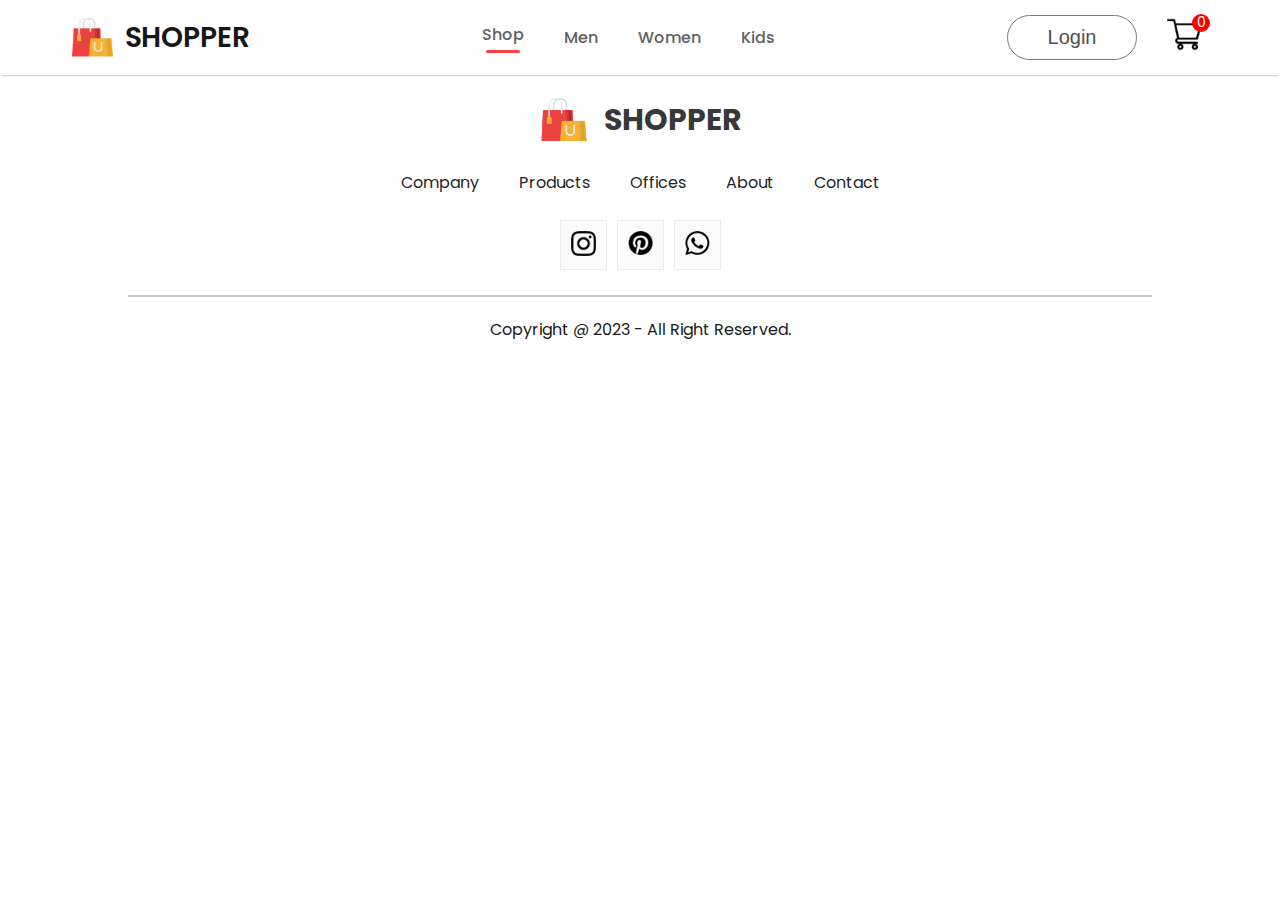
<file: index.html>
<!doctype html><html lang="en"><head><meta charset="utf-8"/><link rel="icon" href="/favicon.ico"/><meta name="viewport" content="width=device-width,initial-scale=1"/><meta name="theme-color" content="#000000"/><link rel="manifest" href="/manifest.json"/><link rel="preconnect" href="https://fonts.googleapis.com"><link rel="preconnect" href="https://fonts.gstatic.com" crossorigin><link href="https://fonts.googleapis.com/css2?family=Poppins&display=swap" rel="stylesheet"><title>Shopper</title><script defer="defer" src="/static/js/main.cad30b70.js"></script><link href="/static/css/main.8185fb9d.css" rel="stylesheet"></head><body><noscript>You need to enable JavaScript to run this app.</noscript><div id="root"></div></body></html>
</file>
<file: static/css/main.8185fb9d.css>
*{padding:0}*,body{margin:0}body{-webkit-font-smoothing:antialiased;-moz-osx-font-smoothing:grayscale;font-family:poppins}a{color:inherit;text-decoration:none}code{font-family:source-code-pro,Menlo,Monaco,Consolas,Courier New,monospace}.nav{box-shadow:0 1px 3px -2px #000;justify-content:space-between;padding:15px 70px}.nav,.nav-logo{align-items:center;display:flex}.nav-logo{gap:10px}.nav-logo img{width:45px}.nav-logo p{color:#171717;font-size:28px;font-weight:600}.nav-menu{color:#626262;font-size:16px;font-weight:500;gap:40px;list-style:none}.nav-menu,.nav-menu li{align-items:center;display:flex}.nav-menu li{cursor:pointer;flex-direction:column;gap:3px;justify-content:center}.nav-menu hr{background:#ff4141;border:none;border-radius:10px;height:3px;width:80%}.nav-login-cart{align-items:center;display:flex;gap:30px}.nav-login-cart button{background:#fff;border:1px solid #7a7a7a;border-radius:75px;color:#515151;cursor:pointer;font-size:20px;font-weight:500;height:45px;outline:none;width:130px}.nav-login-cart button:active{background:#f3f3f3}.nav-login-cart img{width:35px}.nav-cart-count{align-items:center;background:red;border-radius:50%;color:#fff;display:flex;font-size:14px;height:18px;justify-content:center;margin-left:-40px;margin-top:-30px;width:18px}.nav-dropdown{display:none}@media(max-width:900px){.nav{padding:15px 40px}.nav-menu{gap:15px}}@media(max-width:750px){.nav{padding:15px 20px}.nav-login-cart{gap:15px}.nav-dropdown{display:block;rotate:-90deg;transition:.5s;width:30px}.nav-menu{background-color:#fff;display:none;height:80px;justify-content:center;left:0;position:absolute;top:60px;width:100%}.nav-menu-visible{display:flex}.nav-dropdown.open{-webkit-transform:rotate(90deg);transform:rotate(90deg)}.nav-cart-count{margin-left:-25px}}@media(max-width:500px){.nav{padding:15px}.nav-logo img{width:30px}.nav-logo p{font-size:18px}.nav-menu-visible{height:70px;top:60px}.nav-login-cart{gap:10px;-webkit-transform:scale(.8);transform:scale(.8)}}.hero{align-items:center;background:linear-gradient(180deg,#fde1ff,#e1ffea22 60%);display:flex;justify-content:space-between;min-height:100vh;padding:10px 9%}.hero-left{line-height:1.1}.hero-left h2{color:#090909;font-size:18px}.hero-left p{color:#171717;font-size:80px;font-weight:700}.hero-hand-icon{align-items:center;display:flex;gap:20px}.hero-hand-icon img{width:70px}.hero-latest-btn{align-items:center;background:#ff4141;border-radius:75px;color:#fff;cursor:pointer;display:flex;font-size:16px;font-weight:500;gap:15px;height:60px;justify-content:center;margin-top:20px;width:250px}.hero-latest-btn img{width:18px}.hero-right img{width:450px}@media(max-width:1200px){.hero{padding:10px 6%}.hero-left p{font-size:70px}.hero-right img{width:400px}}@media(max-width:900px){.hero-left p{font-size:45px}.hero-right img{width:350px}}@media(max-width:700px){.hero{padding:0 10%}.hero-left p{font-size:55px}.hero-right{display:none}.hero-left{line-height:1.2}.hero-left h2{margin-bottom:20px}.hero-latest-btn{margin-top:30px}}.popular{align-items:center;display:flex;flex-direction:column;gap:10px;margin:auto;max-width:1280px}.popular h1{color:#171717;font-size:40px;font-weight:600}.popular hr{background:#252525;border-radius:10px;height:4px;width:150px}.popular-item{display:flex;flex-wrap:wrap;gap:25px;justify-content:center;margin-top:40px}@media(max-width:800px){.popular h1{font-size:30px}.popular hr{height:4px;width:80px}}.item{width:21%}.item img{width:100%}.item p{margin:6px 0}.item-prices{display:flex;gap:15px}.item-price-new{color:#374151;font-size:18px;font-weight:600}.item-price-old{color:#8c8c8c;font-size:18px;font-weight:500;text-decoration:line-through}.item:hover{-webkit-transform:scale(1.05);transform:scale(1.05);transition:.6s}@media(max-width:800px){.item{width:35%}.item-price-old{font-size:12px}}@media(max-width:500px){.item p,.item-price-new{font-size:14px}}.offers{align-items:center;background:linear-gradient(180deg,#fde1ff,#e1ffea22 60%);display:flex;flex-wrap:wrap;justify-content:space-between;margin:100px auto 150px;padding:0 8%;width:65%}.offers-left h1{color:#171717;font-size:60px;font-weight:600}.offers-left p{color:#171717;font-size:16px;font-weight:600}.offers-left button{background:#ff4141;border:none;border-radius:35px;color:#fff;cursor:pointer;font-size:20px;font-weight:500;height:60px;margin-top:30px;width:230px}.offers-right img{padding-top:20px;width:320px}@media(max-width:1280px){.offers-right img{width:300px}.offers-left h1{font-size:40px}.offers-left p{font-size:14px}.offers-left button{font-size:18px;height:50px;margin-top:25px;width:200px}}@media(max-width:1024px){.offers-right img{width:200px}}@media(max-width:800px){.offers-right{display:none}.offers{padding:50px 8%}}.new-collections{align-items:center;display:flex;flex-direction:column;gap:5px;margin-bottom:100px}.new-collections h1{color:#171717;font-size:40px;font-weight:600}.new-collections hr{background:#252525;border-radius:10px;height:4px;width:150px}.collections{flex-wrap:wrap;gap:30px;margin:60px auto;max-width:1280px}.collections,.newsletter{display:flex;justify-content:center}.newsletter{align-items:center;background:linear-gradient(180deg,#fde1ff,#e1ffea22 60%);box-sizing:border-box;flex-direction:column;gap:20px;margin:auto auto 100px;max-width:1200px;padding:50px 8%;width:90%}.newsletter h1{color:#454545;font-size:45px;font-weight:600}.newsletter p{color:#454545;font-size:18px}.newsletter div{align-items:center;background:#fff;border:1px solid #e3e3e3;border-radius:80px;display:flex;height:60px;justify-content:space-between;max-width:650px;width:95%}.newsletter input{border:none;color:#616161;flex:1 1;font-family:Poppins;font-size:16px;outline:none;padding-left:30px}.newsletter div button{background:#000;border-radius:80px;color:#fff;cursor:pointer;font-size:16px;height:60px;width:180px}@media(max-width:1280px){.newsletter h1{font-size:35px}}@media(max-width:900px){.newsletter h1{font-size:30px}.newsletter{gap:10px}.newsletter div{height:50px;margin-top:10px;width:95%}.newsletter input{padding-left:20px}.newsletter div button{border-radius:25px;font-size:14px;height:50px;width:100px}}@media(max-width:500px){.newsletter{padding:50px 5%}.newsletter div{width:100%}.newsletter div button{font-size:12px}}.cartitems{margin:100px 10%}.cartitems hr{background:#e2e2e2;border:0;height:2px}.cartitems-format-main{grid-gap:50px;align-items:center;color:#454545;display:grid;font-size:16px;font-weight:600;gap:50px;grid-template-columns:.5fr 2fr 1fr 1fr 1fr 1fr;padding:20px 0}.cartitems-format{font-size:16px;font-weight:500}.cartitems-product-icon{height:55px}.cartitems-remove-icon{cursor:pointer;margin:0 30px;width:12px}.cartitems-quantity{background:#fff;border:2px solid #ebebeb;height:45px;width:55px}.cartitems-down{display:flex;margin:100px 0}.cartitems-total{display:flex;flex:1 1;flex-direction:column;gap:40px;margin-right:200px}.cartitems-total-item{display:flex;justify-content:space-between;padding:12px 0}.cartitems-total button{background:#ff5a5a;border:none;color:#fff;cursor:pointer;font-size:14px;font-weight:600;height:50px;outline:none;width:220px}.cartitems-promocode{flex:1 1;font-size:16px;font-weight:500}.cartitems-promocode p{color:#555}.cartitems-promobox{align-items:center;background:#eaeaea;display:flex;height:50px;justify-content:space-between;margin-top:15px;width:400px}.cartitems-promobox input{background:transparent;border:none;flex:1 1;font-size:16px;height:100%;outline:none;padding-left:20px}.cartitems-promobox button{background:#000;color:#fff;cursor:pointer;font-size:16px;height:100%;width:130px}@media(max-width:1280px){.cartitems{margin:60px 8%}.cartitems-format-main{font-size:15px;gap:20px;grid-template-columns:.5fr 3fr .5fr .5fr .5fr .5fr;padding:15px 0}.cartitems-format{font-size:15px}.carticon-product-icon{height:50px}.cartitems-remove-icon{margin:auto}.cartitems-quantity{height:30px;width:40px}.cartitems-down{flex-wrap:wrap;gap:40px;margin:80px 0}.cartitems-total{margin:0;min-width:300px}.cartitems-total button{font-size:13px;height:45px;max-width:200px}.cartitems-promobox{max-width:500px;width:90%}}@media(max-width:500px){.cartitems-format-main{display:none}.cartitems-format{display:grid}.cartitems-format-main{gap:10px;grid-template-columns:.5fr 3fr .5fr}}.breadcrums{align-items:center;color:#5e5e5e;display:flex;flex-wrap:wrap;font-size:14px;font-weight:500;gap:8px;margin:40px 10%}@media(max-width:1024px){.breadcrums{margin:30px 8%}}@media(max-width:800px){.breadcrums{margin:20px 5%}}.productdisplay{display:flex;gap:40px;justify-content:space-between;padding:0 10%}.productdisplay-left{display:flex;gap:18px}.productdisplay-img-list{display:flex;flex-direction:column;gap:20px}.productdisplay-img-list img{height:110px}.productdisplay-main-img{height:500px}.productdisplay-right{display:flex;flex-direction:column}.productdisplay-right h1{color:#3d3d3d;font-size:30px;font-weight:700}.productdisplay-right-stars{align-items:center;color:#1c1c1c;display:flex;font-size:14px;gap:5px;margin-top:10px}.productdisplay-right-prices{display:flex;font-size:22px;font-weight:700;gap:20px;margin:25px 0}.productdisplay-right-price-old{color:#818181;text-decoration:line-through}.productdisplay-right-price-new{color:#ff4141}.productdisplay-right-size h1{color:#656565;font-size:18px;font-weight:600;margin-top:30px}.productdisplay-right-sizes{display:flex;gap:15px;margin:20px 0}.productdisplay-right-sizes div{background:#fbfbfb;border:1px solid #ebebeb;border-radius:3px;cursor:pointer;padding:16px 20px}.productdisplay-right button{background:#ff4141;border:none;color:#fff;cursor:pointer;font-size:16px;font-weight:600;margin-bottom:25px;outline:none;padding:20px 40px;width:200px}.productdisplay-right-category{margin-top:10px}.productdisplay-right-category span{font-weight:600}@media(max-width:1024px){.productdisplay{padding:0 8%}.productdisplay-img-list{gap:10px}.productdisplay-img-list img{height:90px}.productdisplay-main-img{height:400px}}@media(max-width:900px){.productdisplay{gap:20px}.productdisplay-img-list,.productdisplay-left{gap:10px}.productdisplay-img-list img{height:80px}.productdisplay-main-img{height:350px}}@media(max-width:800px){.productdisplay{flex-wrap:wrap}.productdisplay-left{justify-content:center;width:100%}}@media(max-width:500px){.productdisplay-right h1{font-size:20px}.productdisplay-right-prices{font-size:18px;margin:15px 0}.productdisplay-right-size h1{margin-top:15px;margin:10px 0}.productdisplay-right-size div{font-size:14px}}.descriptionbox{margin:120px 170px}.descriptionbox-navigator{display:flex}.descriptionbox-nav-box{align-items:center;border:1px solid #d0d0d0;display:flex;font-size:16px;font-weight:600;height:70px;justify-content:center;width:171px}.descriptionbox-nav-box.fade{background:#fbfbfb;color:#555}.descriptionbox-description{border:1px solid #d0d0d0;display:flex;flex-direction:column;gap:25px;padding:48px 48px 70px}@media(max-width:1280px){.descriptionbox{margin:60px;margin:60px 20px}.descriptionbox-description{font-size:14px}}.relatedproducts{align-items:center;display:flex;flex-direction:column;gap:10px;padding:10px 0 100px}.relatedproducts h1{color:#171717;font-size:40px;font-weight:600}.relatedproducts hr{background:#252525;border-radius:10px;height:4px;width:150px}.relatedproducts-item{display:flex;flex-wrap:wrap;gap:30px;justify-content:center;margin-top:50px;max-width:1280px}@media(max-width:600px){.relatedproducts h1{font-size:30px}.relatedproducts hr{height:4px;width:100px}}.footer{flex-direction:column;gap:25px;justify-content:center;padding-top:20px}.footer,.footer-logo{align-items:center;display:flex}.footer-logo{gap:15px}.footer-logo p{color:#383838;font-size:30px;font-weight:700}.footer-logo img{width:50px}.footer-links{color:#252525;display:flex;flex-wrap:wrap;font-size:16px;gap:40px;justify-content:center;list-style:none}.footer-links li{cursor:pointer}.footer-social-icons{display:flex;gap:10px}.footer-icons-container{background:#fbfbfb;border:1px solid #ebebeb;padding:10px 10px 6px}.footer-icons-container img{width:25px}.footer-copyright{align-items:center;color:#1a1a1a;display:flex;flex-direction:column;font-size:16px;gap:20px;margin-bottom:30px;width:100%}.footer-copyright hr{background:#c7c7c7;border:none;border-radius:10px;height:2px;width:80%}@media(max-width:800px){.footer-links{font-size:14px;gap:20px}}.shopcategory-banner{display:block;margin:30px auto;width:80%}.shopcategory-indexSort{align-items:center;display:flex;justify-content:space-between;margin:0 170px}.shopcategory-sort{border:1px solid #888;border-radius:40px;padding:10px 20px}.shopcategory-indexSort p span{font-weight:600}.shopcategory-products{display:flex;flex-wrap:wrap;gap:25px;justify-content:center;margin:20px auto;max-width:1360px;width:90%}.shopcategory-loadmore{align-items:center;background:#ededed;border-radius:75px;color:#787878;display:flex;font-size:16px;font-weight:500;height:60px;justify-content:center;margin:100px auto;width:200px}@media (max-width:1280px){.shopcategory-banner{margin:20px auto;width:90%}.shopcategory-indexSort{margin:auto;width:90%}.shopcategory-sort{font-size:12px;padding:5px 10px}.shopcategory-indexSort p{font-size:12px}}@media (max-width:800px){.shopcategory-banner{width:95%}.shopcategory-loadmore{font-size:13px;height:40px;margin:60px auto;width:150px}}.loginsignup{background:#fce3fe;min-height:90vh;padding-top:100px;width:100%}.loginsignup-container{background:#fff;box-sizing:border-box;margin:auto;max-width:550px;padding:30px 40px;width:90%}.loginsignup-container h1{margin:15px 0}.loginsignup-fields{display:flex;flex-direction:column;gap:25px;margin-top:20px}.loginsignup-fields input{border:1px solid #c9c9c9;box-sizing:border-box;color:#5c5c5c;font-size:18px;height:60px;outline:none;padding-left:20px;width:100%}.loginsignup-container button{background:#ff4141;border:none;color:#fff;cursor:pointer;font-size:22px;font-weight:500;height:60px;margin-top:30px;width:100%}.loginsignup-login{color:#5c5c5c;font-size:16px;font-weight:500;margin-top:20px}.loginsignup-login span{color:#ff4141;font-weight:600}.loginsignup-agree{align-items:center;color:#5c5c5c;display:flex;font-size:15px;font-weight:500;gap:10px;margin-top:18px}@media(max-width:600px){.loginsignup-container h1{font-size:22px;margin:0}.loginsignup-container{padding:30px 20px}.loginsignup-fields input{font-size:16px;height:50px;padding-left:10px}.loginsignup-fields{gap:15px}.loginsignup-container button{font-size:17px;height:50px;margin-top:20px}}
/*# sourceMappingURL=main.8185fb9d.css.map*/
</file>
